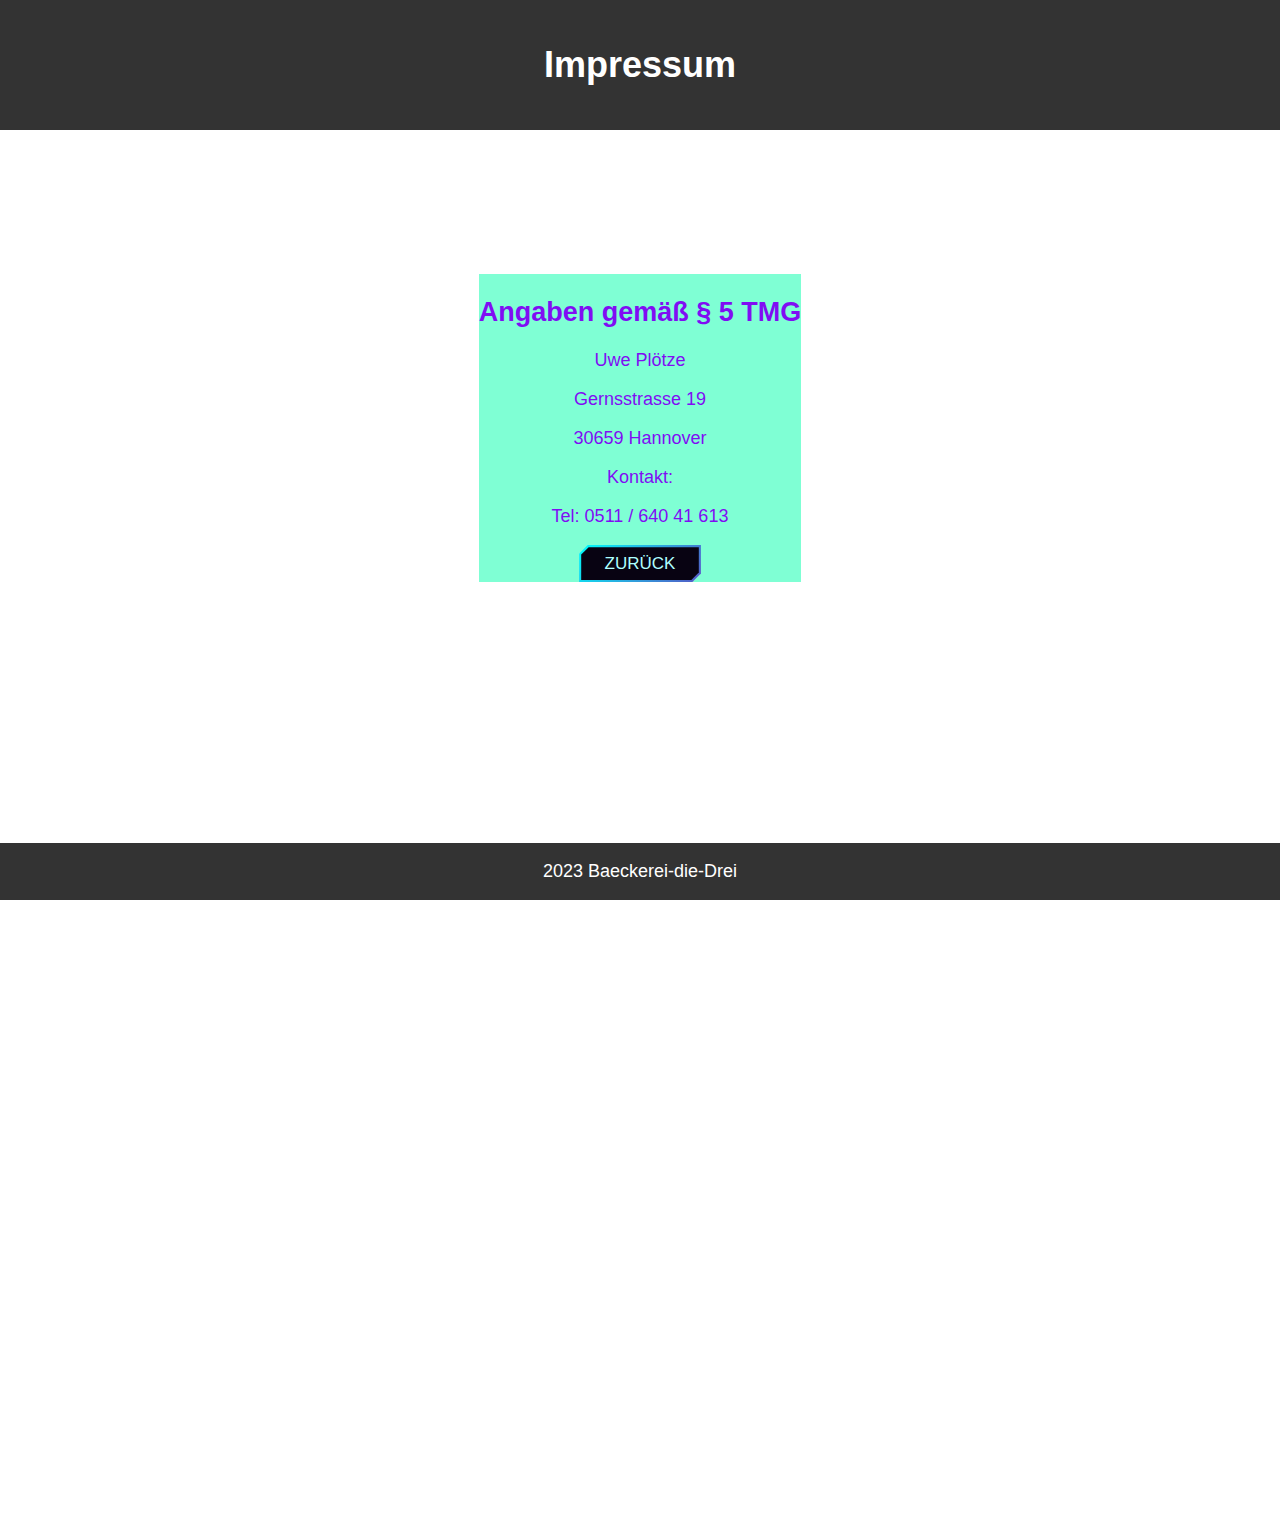
<file: impressum.html>
<!DOCTYPE html>
<html>
    <head>
        <title>Impressum</title>
        <style>body {font-size: 2vh;
            font-family: Arial, sans-serif;
            margin: 0;
            padding: 0;
            background-image: url("https://fakeprof.github.io/pic-baeckerei/hero-bg5_defaced.jpg");
            background-size: cover;
}

header {
	background-color: #333;
	color: #fff;
	text-align: center;
	padding: 20px;
}

main {
	padding: 20px;
  display: flex;
  justify-content: center;
  align-items:center;
}

section {
	margin-bottom: 20px;
    text-align: center;
    color: rgb(128, 13, 243);
    margin-top: 10%;
    background-color: rgba(127, 255, 212, 1.178);
    width: max-content;
    
}

h1, h2 {
	text-align: center;
}

footer {
	background-color: #333;
	color: #fff;
	text-align: center;
	position: absolute;
	bottom: 0;
	width: 100%;
}
</style>
</head>
<body>
    
	<header>
		<h1>Impressum</h1>
	</header>
	<main>
		<section>
			<h2>Angaben gemäß § 5 TMG</h2>
			<p>Uwe Plötze</p>
			<p>Gernsstrasse 19</p>
			<p>30659 Hannover</p>
      Kontakt:
	    	<p>Tel: 0511 / 640 41 613</p>
   
        <button class="btn"  style="transform: translate(00%, 00%)" onclick="window.location.href='https://fakeprof.github.io/Baeckerei-die-Drei/';" style="transform: translate(-200%, 600%) ;">Zurück</button>
		</section>
   
	
	</main>
  <label class="hamburger-menu">
    <input type="checkbox" />
  </label>
  <aside class="sidebar">
    <nav>
      <a href="#home">HOME</a>
      <a href="#services">SERVICE</a>
      <a href="#about">ÜBER MICH</a>
      <a href="#contact">KONTAKT</a>
    </nav>
  </aside>

  <style>
    .sidebar a {
      display: block;
  
      text-decoration: none;
      
   
    }

   
  
    @media screen and (max-width: 768px) {
    
    :root {
      --bar-width: 60px;
      --bar-height: 8px;
      --hamburger-gap: 6px;
      --foreground: #8a7474;
      --background: white;
      --hamburger-margin: 100px;
      --animation-timing: 200ms ease-in-out;
      --hamburger-height: calc(var(--bar-height) * 3 + var(--hamburger-gap) * 2);
    }}
    
    .hamburger-menu {
      --x-width: calc(var(--hamburger-height) * 1.41421356237);
      display: flex;
      flex-direction: column;
      gap: var(--hamburger-gap);
      width: max-content;
      position: fixed;
      top: var(--hamburger-margin);
      left: var(--hamburger-margin);
      z-index: 2000000000;
      cursor: pointer;
    }
    
    .hamburger-menu:has(input:checked) {
      --background: #333;
    }
    
    .hamburger-menu:has(input:focus-visible)::before,
    .hamburger-menu:has(input:focus-visible)::after,
    .hamburger-menu input:focus-visible {
      border: 1px solid var(--background);
      box-shadow: 0 0 0 1px var(--foreground);
    }
    
    .hamburger-menu::before,
    .hamburger-menu::after,
    .hamburger-menu input {
      content: "";
      width: var(--bar-width);
      height: var(--bar-height);
      background-color: var(--foreground);
      border-radius: 9999px;
      transform-origin: left center;
      transition: opacity var(--animation-timing), width var(--animation-timing),
        rotate var(--animation-timing), translate var(--animation-timing),
        background-color var(--animation-timing);
    }
    
    .hamburger-menu input {
      appearance: none;
      padding: 0;
      margin: 0;
      outline: none;
      pointer-events: none;
    }
    
    .hamburger-menu:has(input:checked)::before {
      rotate: 45deg;
      width: var(--x-width);
      translate: 0 calc(var(--bar-height) / -2);
  background-color: white;
    }
    
    .hamburger-menu:has(input:checked)::after {
      rotate: -45deg;
      width: var(--x-width);
      translate: 0 calc(var(--bar-height) / 2);
background-color: white;
    }
    
    .hamburger-menu input:checked {
      opacity: 0;
      width: 0;
      
    }
    
    .sidebar {
      transition: translate var(--animation-timing);
      translate: -200%;
      padding: 0.5rem 1rem;
      padding-top: calc(var(--hamburger-height) + var(--hamburger-margin) + 1rem);
      background-color: var(--foreground);
      color: var(--background);
      max-width: 10rem;
      min-height: 100vh;
     
    }
    
    .hamburger-menu:has(input:checked) + .sidebar {
      translate: -20%;

    }
    .btn {
  --border-color: linear-gradient(-45deg, #ffae00, #7e03aa, #00fffb);
  --border-width: .125em;
  --curve-size: .5em;
  --blur: 30px;
  --bg: #080312;
  --color: #afffff;
  color: var(--color);
    /* use position: relative; so that BG is only for .btn */
  position: relative;
  isolation: isolate;
  display: inline-grid;
  place-content: center;
  padding: .5em 1.5em;
  font-size: 17px;
  border: 0;
  text-transform: uppercase;
  box-shadow: 10px 10px 20px rgba(0, 0, 0, .6);
  clip-path: polygon(
            /* Top-left */
            0% var(--curve-size),

            var(--curve-size) 0,
            /* top-right */
            100% 0,
            100% calc(100% - var(--curve-size)),

            /* bottom-right 1 */
            calc(100% - var(--curve-size)) 100%,
            /* bottom-right 2 */
            0 100%);
  transition: color 250ms;
}

.btn::after,
.btn::before {
  content: '';
  position: absolute;
  inset: 0;
}

.btn::before {
  background: var(--border-color);
  background-size: 300% 300%;
  animation: move-bg7234 5s ease infinite;
  z-index: -2;
}

@keyframes move-bg7234 {
  0% {
    background-position: 31% 0%
  }

  50% {
    background-position: 70% 100%
  }

  100% {
    background-position: 31% 0%
  }
}

.btn::after {
  background: var(--bg);
  z-index: -1;
  clip-path: polygon(
            /* Top-left */
            var(--border-width) 
            calc(var(--curve-size) + var(--border-width) * .5),

            calc(var(--curve-size) + var(--border-width) * .5) var(--border-width),

            /* top-right */
            calc(100% - var(--border-width)) 
            var(--border-width),

            calc(100% - var(--border-width)) 
            calc(100% - calc(var(--curve-size) + var(--border-width) * .5)),

            /* bottom-right 1 */
            calc(100% - calc(var(--curve-size) + var(--border-width) * .5)) calc(100% - var(--border-width)),
            /* bottom-right 2 */
            var(--border-width) calc(100% - var(--border-width)));
  transition: clip-path 500ms;
}

.btn:where(:hover, :focus)::after {
  clip-path: polygon(
                /* Top-left */
                calc(100% - var(--border-width)) 

                calc(100% - calc(var(--curve-size) + var(--border-width) * 0.5)),
    
                calc(100% - var(--border-width))

                var(--border-width),
    
                /* top-right */
                calc(100% - var(--border-width))

                 var(--border-width),
    
                calc(100% - var(--border-width)) 

                calc(100% - calc(var(--curve-size) + var(--border-width) * .5)),
    
                /* bottom-right 1 */
                calc(100% - calc(var(--curve-size) + var(--border-width) * .5)) 
                calc(100% - var(--border-width)),

                /* bottom-right 2 */
                calc(100% - calc(var(--curve-size) + var(--border-width) * 0.5))
                calc(100% - var(--border-width)));
  transition: 200ms;
}

.btn:where(:hover, :focus) {
  color: #fff;
}
    </style>
       
	<footer>
		<p> 2023 Baeckerei-die-Drei</p>
	</footer>
</body>
</html>
</file>
